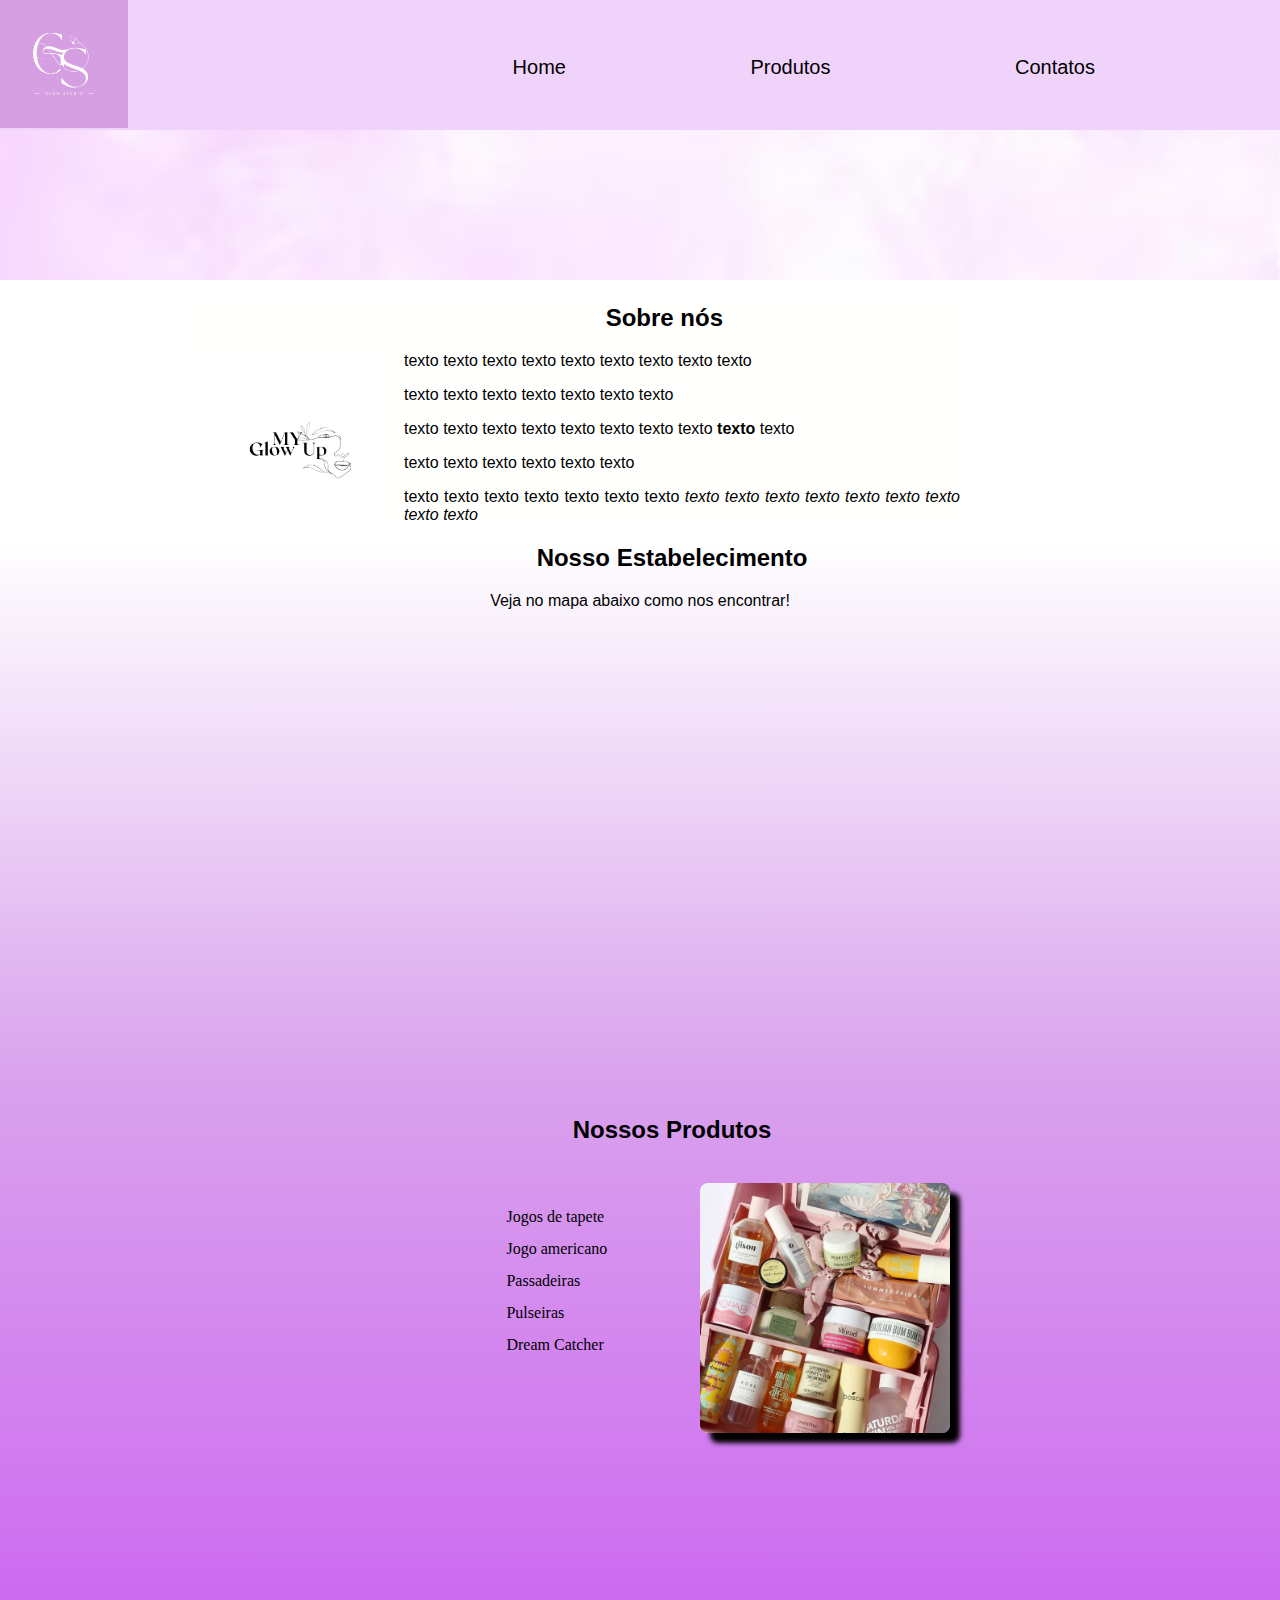
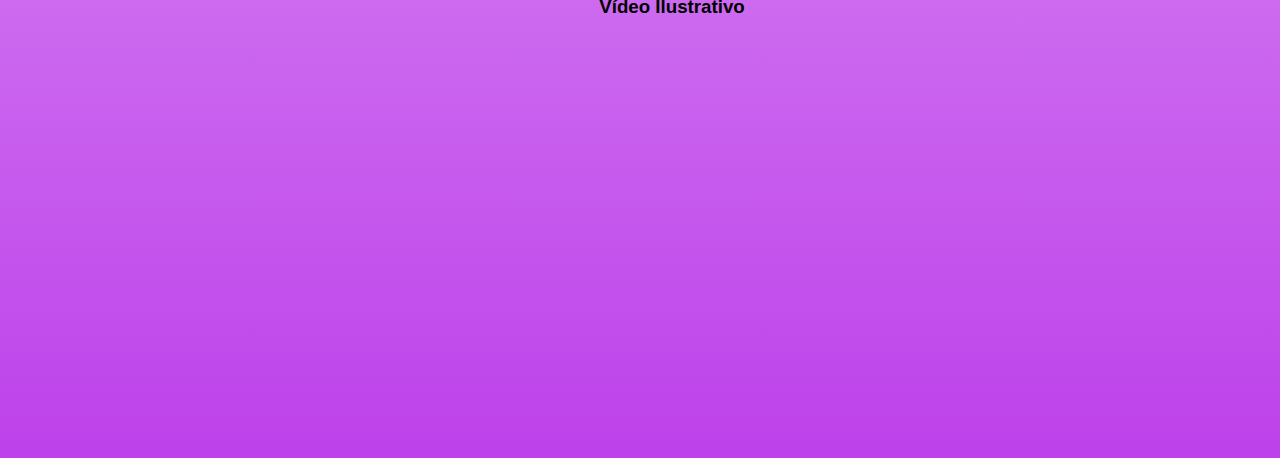
<file: index.html>
<!DOCTYPE html>
<html lang="pt-br">
<head>
    <meta charset="UTF-8">
    <title>Meu site</title>
    <link href = "css/Estilos.css" rel= "stylesheet">
</head>
<body>
   <header>
    <div class="divHeader">
        <!--Logotipo-->
        <img src="img/Logotipo delicado monograma feminino bege e branco.png" title="Meu site" class="logo"/>
        <!--Menu-->
        <nav>
            <!--Lista de itens do menu-->
            <ul>
                <!--Itens do menu-->
                <li>Home</li>
                <li>Produtos</li>
                <li>Contatos</li>
            </ul>
        </nav>
    </div>
   </header>
   <!--Banner-->
   <img src="img/roxo_claro.png" class="banner"/>
   <!--Conteúdo da página web-->
   <main>
        <!--SOBRE NÓS-->
        <section class="sobre_nos">
            <h2 class="titulo_sobrenos">Sobre nós</h2>
            <img src="img/foto.png" class="img_sobrenos"/>
            <p>texto texto texto texto texto texto texto texto texto

             <p class = "texto_diferente"></p>
            <p> texto texto texto texto texto texto texto</p>
                texto texto texto texto texto texto texto texto <b>texto </b>texto
             <p>texto texto texto texto texto texto</p>
                texto texto texto texto texto texto texto <i>texto texto texto texto texto texto texto texto texto</i>
                <!-- b - deixa em negrito e o i deixa em italico -->
            </p>   
        </section>
        <!--NOSSO ESTABELECIMENTO-->
        <section class="mapaGeral">
            <h2 class="titulo_estabelecimento">Nosso Estabelecimento</h2>
            <p>Veja no mapa abaixo como nos encontrar!
                <div class="mapa">
                    <iframe src="https://www.google.com/maps/embed?pb=!1m18!1m12!1m3!1d3654.8653098296927!2d-46.56120982501787!3d-23.64499416466945!2m3!1f0!2f0!3f0!3m2!1i1024!2i768!4f13.1!3m3!1m2!1s0x94ce4328c992748f%3A0xcea3c3e698444297!2sSENAI%20S%C3%A3o%20Caetano%20do%20Sul!5e0!3m2!1spt-BR!2sbr!4v1740608304419!5m2!1spt-BR!2sbr" width="600" height="450" style="border:0;" allowfullscreen="" loading="lazy" referrerpolicy="no-referrer-when-downgrade"></iframe>
                </div>
            </p>
        </section>
        <!--NOSSOS PRODUTOS-->
        <section class="Nossosprodutos">
            <h2 class="titulo_produtos"> Nossos Produtos </h2>
            <div class="div_nossosprodutos">
            <img src="img/produtos.png" class="img_produtos"/>
            <!--Lista de produtos-->
                <ul class="lista_produtos">
                    <li> Jogos de tapete</li>                
                    <li> Jogo americano</li>
                    <li> Passadeiras</li>
                    <li> Pulseiras</li>
                    <li> Dream Catcher</li>
                </ul> 
            </div>
        </section>   
        <section class="Videoprodutos">
            <h3 class = "titulo_video"> Vídeo Ilustrativo</h3>
            <!-- Estilização Vídeo -->
            <div class="Video">
            <iframe width="560" height="315" src="https://www.youtube.com/embed/bEKufM_im88?si=9-yUdy7NYPkop64h" title="YouTube video player" frameborder="0" allow="accelerometer; autoplay; clipboard-write; encrypted-media; gyroscope; picture-in-picture; web-share" referrerpolicy="strict-origin-when-cross-origin" allowfullscreen></iframe>
            </div>
        </section>
   </main>
</body>
</html>
</file>
<file: css/Estilos.css>
/*Estilização do BODY do site */
body {
    margin: 0;
    border: 0;
    font-family: 'Tahoma', 'Arial';
}
.logo{
    width: 10%;
    margin: 0px 0px -2px 0px;
}
/*Estilização do header do site*/
header {
    background-color:rgb(240, 211, 250);
}
/*Estilização da DIV do header*/
.divHeader {
    position: relative;
    margin: auto;
    width: 100%;
    /*padding-bottom: 10px;*//*serve para aumentar a parte roxo claro*/
}
/*Estilização do MENU do site*/
nav {
    position: absolute;
    top: 40px;
    right: 5px;
}
nav li {
    display: inline;
    color: black;
    font-size: 20px;
    margin-right: 180px;
}
.banner{
    width: 100%;
    height: 150px;
    object-fit: cover;
}
/*SOBRE NÓS*/
/*Imagem sobre nós*/
.img_sobrenos{
    width: 25%;
    float: left;
    margin-right: 20px;
}
/*Estilização da sessão sobre nós*/
.sobre_nos{
    margin: 0;
    background-color: #fffffe;
    text-align: justify;
    width: 60%;
    margin-left: 15%;
}
.titulo_sobrenos{
    padding-left: 23%;
    clear: left;
    text-align: center;
}
.titulo_estabelecimento{
    padding-left: 5%;
    clear: left;
    text-align: center;
}
/*Eletilização do texto*/
.texto_diferente{
    color:rgb(165, 58, 161);
    font-weight: bold;
    text-decoration: underline;
    font-style: italic;
}
/*Estilização da sessão nosso estabelecimento*/
.mapaGeral{
    background: linear-gradient(#ffff, #d9a2ed);
}
.mapaGeral p{
    text-align: center;
}
.mapa{
    margin-left: 30%;
}
.titulo_produtos{
    padding-top: 3%;
    padding-left: 5%;
    margin: 0%;
    text-align: center;
}
.img_produtos{
    width: 250px;
    margin-left: 700px;
    box-shadow: 10px 10px 5px 0px #000000;
    border-radius: 8px;
    opacity: 1;
    transition: 400ms;
}
.img_produtos:hover{
    opacity: 0.5;
}
.lista_produtos{
    margin-left: 450px;
    margin-top: -300px;
    padding-top: 5%;
    font-family: 'Dancing Script', cursive;
    vertical-align: "top";
    list-style: none;
    /*display:inline top;*//*divide o espeço com outra coisa*/
}
.lista_produtos li:before{
    content: "𓃠  ";
}
.lista_produtos li{
    line-height: 2; 
}
.Nossosprodutos{
    margin-top: -18px;
    background: linear-gradient(#d9a2ed, #ce6ef0);
    height: 500px;
}
.div_nossosprodutos{
    padding-top: 3%;
}
.Videoprodutos{
    background: linear-gradient(#ce6ef0, #bd41ea);
    height: 500px;
    margin-top: -20px;
}
.titulo_video{
    padding-top: 3%;
    padding-left: 5%;
    margin: 0%;
    text-align: center;
}
.Video{
    padding: 5% 0 0 30%;
}
</file>
